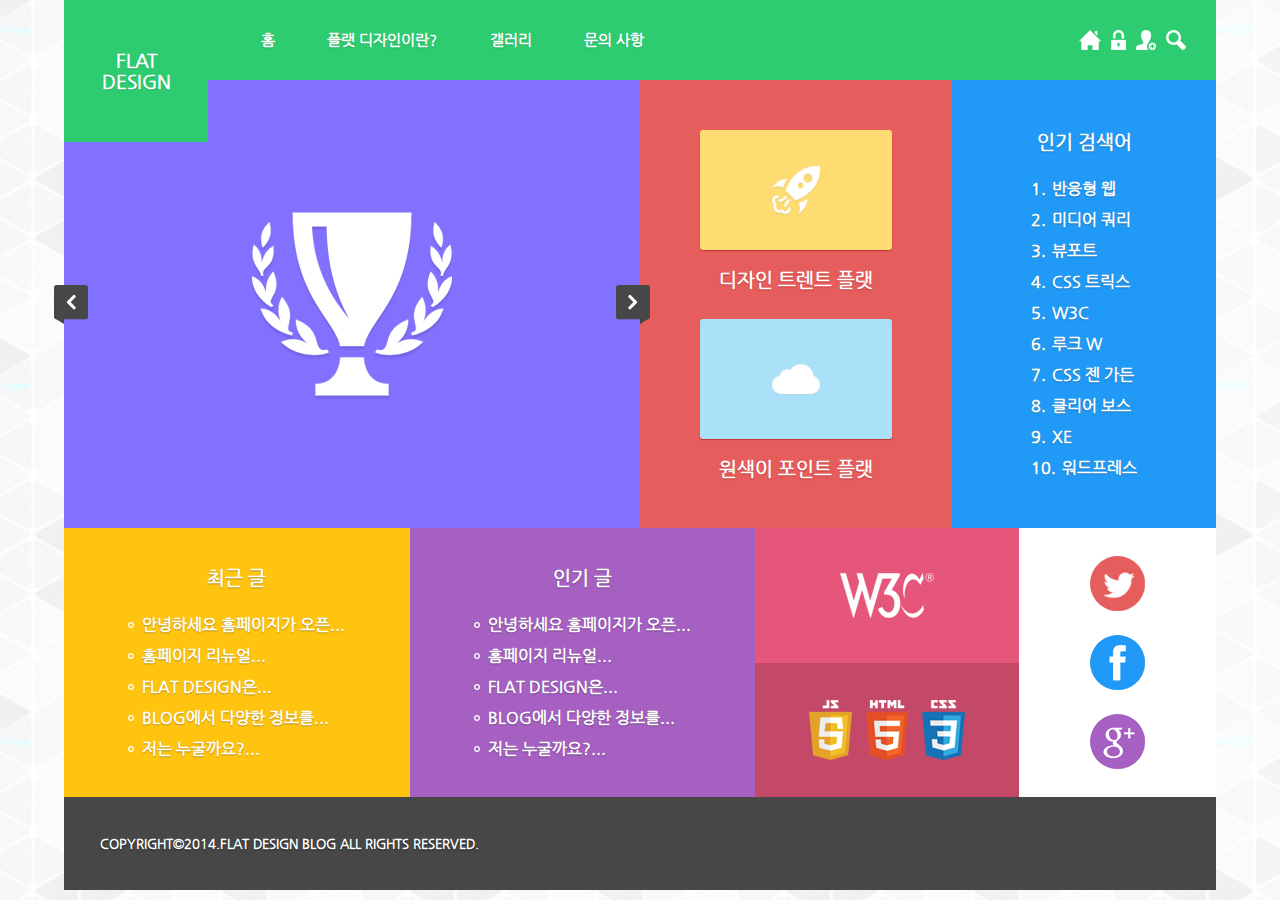
<file: src/main/java/com/web/doit/_05/index.html>
<!DOCTYPE html>
<html lang="ko">
<head>
    <meta charset="UTF-8">
    <meta name="viewport" content="width=device-width, initial-scale=1, minimum-scale=1, maximum-scale=1, user-scalable=no">
    <title>FLAT DESIGN</title>
    <link rel="stylesheet" type="text/css" href="css/reset.css">
    <link rel="stylesheet" type="text/css" href="">
    <link rel="stylesheet" type="text/css" href="">
    <link rel="shortcut icon" href="images/favicon/favicon.ico">
    <link rel="apple-touch-icon-precomposed" href="images/favicon/flat-design-touch.png">
    <script src="js/jquery.min.js"></script>
    <style>
        /* 모바일용 CSS */
        /* 기본 CSS */
        #wrap{
            display:flex;
            flex-flow:column nowrap;
            width:80%;
            margin:0 auto;
            max-width:1200px;
        }

        #wrap section{
            box-sizing:border-box;
        }

        /* 인포메이션 영역 CSS */
        .info_section{
            order:1;
            width:100%;
            background:#2ecc71;
            border-bottom:1px solid #39d67c;
        }

        .info_list{
            display:flex;
        }

        .info_list li{
            width:25%;
            text-align:center;
        }

        .info_list li a{
            display:block;
            padding:15px 0;
            padding:0.938rem 0;
        }

        /* 헤더 영역 CSS */
        .header{
            display:flex;
            order:2;
            flex-direction:column;
            position:relative;
            width:100%;
        }

        .logo{
            order:1;
            width:100%;
            padding:30px 0;
            padding:1.875rem 0;
            font-size:1.188em;
            font-size:1.188rem;
            line-height:21px;
            line-height:1.313rem;
            text-align:center;
            text-transform:uppercase;
            background:#2ecc71;
            text-shadow:0px 1px 1px #25ab5e;
        }

        .nav{
            order:2;
            width:100%;
        }

        .gnb li{
            display:flex;
            background:#2c3e50;
        }

        .gnb li a{
            width:80%;
            padding:20px 0;
            padding:1.250rem 0;
            font-size:0.938em;
            font-size:0.938rem;
            text-indent:20px;
            text-indent:1.250rem;
            font-weight:bold;
            text-transform:uppercase;
        }

        .gnb li span{
            width:20%;
            text-indent:-9999px;
            background:url(images/s_images/sub_menu_toggle_btn.png) center center no-repeat;
            cursor:pointer;
        }

        .menu_toggle_btn{
            display:block;
            width:30px;
            width:1.875rem;
            height:30px;
            height:1.875rem;
            position:absolute;
            top:10px;
            top:0.625rem;
            right:10px;
            right:0.625rem;
            text-indent:-9999px;
            background:url(images/s_images/menu_toggle_btn.png) no-repeat;
            cursor:pointer;
        }

        /* 슬라이더 영역 CSS */
        .slider_section{
            display:flex;
            justify-content:space-between;
            align-items:center;
            order:3;
            width:100%;
            height:300px;
            height:18.750rem;
            background:url(images/p_images/slider_01.jpg) center center no-repeat;
        }

        .slider_section span{
            width:34px;
            width:2.125rem;
            height:39px;
            height:2.438rem;
            text-indent:-9999px;
            background:url(images/s_images/slider_arrow.png) no-repeat;
            cursor:pointer;
        }

        span.prev_btn{
            margin-left:-10px;
            margin-left:-0.625rem;
            background-position:0 0;
        }

        span.next_btn{
            margin-right:-10px;
            margin-right:-0.625rem;
            background-position:-34px 0;
        }

        /* 최근 글 영역, 인기 글 영역 CSS */
        .latest_post_section{
            order:4;
            background:#ffc40f;
            text-shadow:0px 1px 1px #b98e0b;
        }

        .popular_post_section{
            order:5;
            background:#a660c2;
            text-shadow:0px 1px 1px #714185;
        }

        .latest_post_section, .popular_post_section{
            padding:40px 12.5%;
            padding:2.500rem 12.5%;
            /* 40px ÷ 320px */
        }

        .title{
            margin-bottom:30px;
            margin-bottom:1.875rem;
            font-size:1.188em;
            font-size:1.188rem;
            text-align:center;
            text-transform:uppercase;
            color:#fff;
        }

        .latest_post_list li, .popular_post_list li{
            margin-top:15px;
            margin-top:0.938rem;
            padding-left:14px;
            padding-left:0.875rem;
            font-weight:bold;
            text-transform:uppercase;
            background:url(images/s_images/post_circle_icon.png) left center no-repeat;
        }

        .latest_post_list li:first-child, .popular_post_list li:first-child{
            margin-top:0;
        }

        /* 갤러리 영역 CSS */
        .gallery_section{
            order:6;
            padding:50px 12.5%;
            padding:3.125rem 12.5%;
            /* 40px ÷ 320px */
            text-align:center;
            background:#e65d5d;
            text-shadow:0px 1px 1px #c43434;
        }

        .gallery_section img{
            width:100%;
            max-width:100%;
            border-radius:3px;
            box-shadow:0px 1px 1px #c43434;
        }

        .gallery_list li:nth-child(2){
            margin-top:30px;
            margin-top:1.875rem;
        }

        .gallery_list li figcaption{
            margin-top:20px;
            margin-top:1.250rem;
            font-size:1.188em;
            font-size:1.188rem;
            text-transform:uppercase;
            font-weight:bold;
        }

        /* 인기 검색어 영역 CSS */
        .rankup_section{
            order:7;
            padding:40px 12.5%;
            padding:2.500rem 12.5%;
            /* 40px ÷ 320px */
            background:#219af7;
            text-shadow: 0px 1px 1px #1974ba;
        }

        .rankup_list{
            display:flex;
            flex-wrap:wrap;
            justify-content:space-between;
        }

        .rankup_list li{
            width:47.916666666666666666666666666667%;
            /* 115px ÷ 240px */
            margin-top::15px;
            margin-top:0.938rem;
            text-align:center;
            text-transform:uppercase;
            font-weight:bold;
        }

        .rankup_list li:first-child, .rankup_list li:nth-child(2){
            margin-top:0;
        }

        .rankup_list li a{
            display:block;
            padding:10px 0;
            padding:0.625rem 0;
            border:1px solid #fff;
            border-radius:5px;
        }

        /* 배너 영역 CSS */
        .banner_section{
            order:8;
        }

        .banner_box_01{
            background:#e6567a;
        }

        .banner_box_01 a{
            display:block;
            padding:30px 0;
            padding:1.875rem 0;
            text-align:center;
        }

        .banner_box_02{
            background:#c44968;
        }

        .banner_list{
            display:flex;
            justify-content:space-between;
            padding:30px 12.5%;
            padding:1.875rem 12.5%;
            /* 40px ÷ 320px */
        }

        /* 소셜 네트워크 영역 CSS */
        .social_section{
            order:9;
            padding:24px 12.5%;
            padding:1.500rem 12.5%;
            /* 40px ÷ 320px */
            background:#fff;
        }

        .social_list{
            display:flex;
            justify-content:space-between;
        }

        /* 푸터 영역 CSS */
        .footer{
            order:10;
            width:100%;
            background:#474747;
        }

        .footer p{
            padding:20px;
            padding:1.250rem;
            font-size:0.813em;
            font-size:0.813rem;
            text-align:center;
            text-transform:uppercase;
            font-weight:bold;
            color:#fff;
            text-shadow:0px 1px 1px #191919;
        }

        /* 태블릿용 CSS */
        @media all and (min-width:768px){
            /* 기본 CSS */
            #wrap{
                flex-flow:row wrap;
            }

            /* 헤더 영역 CSS */
            .header{
                flex-direction:row;
            }

            .logo{
                position:absolute;
                top:0;
                left:0;
                z-index:10;
                width:15.625%;
                /* 120px ÷ 768px */
                padding:0;
            }

            .logo a{
                display:block;
                padding:50px 0;
                padding:3.125rem 0;
            }

            .nav{
                position:relative;
                min-height:80px;
                min-height:5.000rem;
                background:#2ecc71;
            }

            .gnb{
                position:absolute;
                top:100%;
                right:0;
                z-index:20;
                width:40.10416666666667%;
                /* 308px ÷ 768px */
            }

            .menu_toggle_btn{
                top:50%;
                right:30px;
                right:1.875rem;
                z-index:20;
                margin-top:-15px;
                margin-top:-0.938rem;
            }

            /* 슬라이더 영역 CSS */
            .slider_section{
                width:59.89583333333333%;
                /* 460px ÷ 768px */
                height:auto;
            }

            .slider_section span{
                position:relative;
                z-index:10;
            }

            /* 최근 글 영역, 인기 글 영역 CSS */
            .latest_post_section{
                order:5;
            }

            .popular_post_section{
                order:6;
            }

            .latest_post_section, .popular_post_section{
                width:41.666666666666666666666666666667%;
                /* 320px ÷ 768px */
                padding-left:5.208333333333333333333333333333%;
                padding-right:5.208333333333333333333333333333%;
                /* 40px ÷ 768px */
            }

            /* 갤러리 영역 CSS */
            .gallery_section{
                order:8;
                width:71.354166666666666666666666666667%;
                /* 548px ÷ 768px */
                padding-left:5.208333333333333333333333333333%;
                padding-right:5.208333333333333333333333333333%;
                /* 40px ÷ 768px */
            }

            .gallery_list{
                display:flex;
            }

            .gallery_list li{
                width:47.008547008547008547008547008547%;
                /* 220px ÷ 468px */
            }

            .gallery_list li:nth-child(2){
                margin-left:5.982905982905982905982905982906%;
                /* 28px ÷ 468px */
                margin-top:0;
            }

            /* 인기 검색어 영역 CSS */
            .rankup_section{
                order:4;
                width:40.10416666666667%;
                /* 308px ÷ 768px */
                padding-left:5.20833333333333%;
                padding-right:5.20833333333333%;
                /* 40px ÷ 768px */
            }

            /* 배너 영역 CSS */
            .banner_section{
                display:flex;
                order:9;
                flex-direction:column;
                width:28.645833333333333333333333333333%;
                /* 220px ÷ 768px */
            }

            .banner_section div{
                flex:1 1 0;
            }

            .banner_box_01{
                display:flex;
                justify-content:center;
                align-items:center;
            }

            .banner_box_01 a{
                display:inline;
                padding:0;
            }

            .banner_box_02{
                display:flex;
                justify-content:center;
                align-items:center;
            }

            .banner_list{
                padding:0;
                justify-content:flex-start;
            }

            .banner_list li:nth-child(2){
                margin:0 14px;
                margin:0 0.875rem;
            }

            /* 소셜 네트워크 영역 CSS */
            .social_section{
                display:flex;
                order:7;
                justify-content:center;
                align-items:center;
                width:16.66666666666667%;
                /* 128px ÷ 768px */
                padding:0;
            }

            .social_list{
                flex-direction:column;
                justify-content:flex-start;
            }

            .social_list li:nth-child(2){
                margin:24px 0;
                margin:1.500rem 0;
            }

            /* 푸터 영역 CSS */
            .footer p{
                padding:40px 0;
                padding:2.500rem 0;
            }
        }

        /* PC용 CSS */
        @media all and (min-width:960px){
            /* 기본 CSS */
            #wrap{
                position:relative;
                width:90%;
            }

            /* 인포메이션 영역 CSS */
            .info_section{
                order:0;
                position:absolute;
                top:30px;
                top:1.875rem;
                right:30px;
                right:1.875rem;
                z-index:30;
                width:auto;
                border-bottom:0;
            }

            .info_list li{
                width:auto;
                margin-left:15px;
                margin-left:0.625rem;
            }

            .info_list li a{
                padding:0;
            }

            /* 헤더 영역 CSS */
            .header{
                order:1;
                justify-content:flex-end;
                position:static;
            }

            .logo{
                width:12.5%;
                /* 120px ÷ 960px */
            }

            .nav{
                display:flex;
                align-items:center;
                position:static;
                width:87.5%;
                /* 840px ÷ 960px */
            }

            .gnb{
                display:flex !important;
                flex-direction:row;
                position:static;
                width:100%;
                text-shadow:0px 1px 1px #25ab5e;
            }

            .gnb li{
                display:block;
                margin-left:5.20833333333333%;
                /* 50px ÷ 840px */
                background:none;
            }

            .gnb li a{
                width:auto;
                padding:0;
                text-indent:0;
            }

            .gnb li span{
                display:none;
            }

            .menu_toggle_btn{
                display:none;
            }

            /* 슬라이더 영역 CSS */
            .slider_section{
                order:2;
                width:50%;
                /* 480px ÷ 960px */
            }

            /* 최근 글 영역, 인기 글 영역 CSS */
            .latest_post_section, .popular_post_section{
                display:flex;
                flex-direction:column;
                align-items:center;
                width:30%;
                /* 288px ÷ 960px */
                padding-left:0;
                padding-right:0;
            }

            /* 갤러리 영역 CSS */
            .gallery_section{
                order:3;
                width:27.08333333333333%;
                /* 260px ÷ 960px */
            }

            .gallery_list{
                display:block;
            }

            .gallery_list li{
                width:auto;
            }

            .gallery_list li:nth-child(2){
                margin-top:30px;
                margin-top:1.875rem;
                margin-left:0;
            }

            /* 인기 검색어 영역 CSS */
            .rankup_section{
                display:flex;
                flex-direction:column;
                justify-content:center;
                align-items:center;
                width:22.91666666666667%;
                /* 220px ÷ 960px */
                padding:0;
            }

            .rankup_list{
                display:block;
            }

            .rankup_list li{
                width:auto;
                text-align:left;
                counter-increment:rankup-counter;
            }

            .rankup_list li:nth-child(2){
                margin-top:15px;
                margin-top:0.938rem;
            }

            .rankup_list li:before{
                padding-right:6px;
                padding-right:0.375rem;
                text-transform:uppercase;
                font-weight:bold;
                color:#fff;
                text-shadow:0px 1px 1px #428e9e;
                content:counter(rankup-counter) '.';
            }

            .rankup_list li a{
                display:inline;
                padding:0;
                border:0;
            }

            /* 배너 영역 CSS */
            .banner_section{
                order:7;
                width:22.91666666666667%;
                /* 220px ÷ 960px */
            }

            /* 소셜 네트워크 영역 CSS */
            .social_section{
                order:8;
                width:17.08333333333333%;
                /* 164px ÷ 960px */
            }

            /* 푸터 영역 CSS */
            .footer{
                order:9;
            }

            .footer p{
                padding-left:3.125%;
                /* 30px ÷ 960px */
                text-align:left;
            }
        }
    </style>
</head>
<body>
  <div id="wrap">
      <!-- 인포메이션 영역 -->
      <section class="info_section">
          <ul class="info_list">
              <li><a href="index.html"><img src="images/s_images/info_icon_01.png" alt=""></a></li>
              <li><a href="index.html"><img src="images/s_images/info_icon_02.png" alt=""></a></li>
              <li><a href="index.html"><img src="images/s_images/info_icon_03.png" alt=""></a></li>
              <li><a href="index.html"><img src="images/s_images/info_icon_04.png" alt=""></a></li>
          </ul>
      </section>

      <!-- 헤더 영역 -->
      <header class="header">
          <h1 class="logo">
              <a href="index.html">flat<br>design</a>
          </h1>
          <nav class="nav">
              <ul class="gnb">
                  <li><a href="index.html">홈</a><span class="sub_menu_toggle_btn">하위 메뉴 토글 버튼</span></li>
                  <li><a href="introduce.html">플랫 디자인이란?</a><span class="sub_menu_toggle_btn">하위 메뉴 토글 버튼</span></li>
                  <li><a href="gallery.html">갤러리</a><span class="sub_menu_toggle_btn">하위 메뉴 토글 버튼</span></li>
                  <li><a href="board.html">문의 사항</a><span class="sub_menu_toggle_btn">하위 메뉴 토글 버튼</span></li>
              </ul>
          </nav>
          <span class="menu_toggle_btn">전체 메뉴 토글 버튼</span>
      </header>

      <!-- 슬라이더 영역 -->
      <section class="slider_section">
          <span class="prev_btn">이전 버튼</span><span class="next_btn">다음 버튼</span>
      </section>

      <!-- 최근 글 영역, 인기 글 영역 -->
      <section class="latest_post_section">
          <h2 class="title">최근 글</h2>
          <ul class="latest_post_list">
              <li><a href="">안녕하세요 홈페이지가 오픈...</a></li>
              <li><a href="">홈페이지 리뉴얼...</a></li>
              <li><a href="">flat design은...</a></li>
              <li><a href="">blog에서 다양한 정보를...</a></li>
              <li><a href="">저는 누굴까요?...</a></li>
          </ul>
      </section>
      <section class="popular_post_section">
          <h2 class="title">인기 글</h2>
          <ul class="popular_post_list">
              <li><a href="">안녕하세요 홈페이지가 오픈...</a></li>
              <li><a href="">홈페이지 리뉴얼...</a></li>
              <li><a href="">flat design은...</a></li>
              <li><a href="">blog에서 다양한 정보를...</a></li>
              <li><a href="">저는 누굴까요?...</a></li>
          </ul>
      </section>

      <!-- 갤러리 영역 -->
      <section class="gallery_section">
          <ul class="gallery_list">
              <li>
                  <a href="#">
                      <figure>
                          <img src="images/p_images/gallery_01.jpg" alt="">
                          <figcaption>디자인 트렌트 플랫</figcaption>
                      </figure>
                  </a>
              </li>
              <li>
                  <a href="#">
                      <figure>
                          <img src="images/p_images/gallery_02.jpg" alt="">
                          <figcaption>원색이 포인트 플랫</figcaption>
                      </figure>
                  </a>
              </li>
          </ul>
      </section>

      <!-- 인기 검색어 영역 -->
      <section class="rankup_section">
          <h2 class="title">인기 검색어</h2>
          <ul class="rankup_list">
              <li><a href="">반응형 웹</a></li>
              <li><a href="">미디어 쿼리</a></li>
              <li><a href="">뷰포트</a></li>
              <li><a href="">CSS 트릭스</a></li>
              <li><a href="">W3C</a></li>
              <li><a href="">루크 W</a></li>
              <li><a href="">CSS 젠 가든</a></li>
              <li><a href="">클리어 보스</a></li>
              <li><a href="">XE</a></li>
              <li><a href="">워드프레스</a></li>
          </ul>
      </section>

      <!-- 배너 영역 -->
      <section class="banner_section">
          <div class="banner_box_01">
              <a href=""><img src="images/s_images/w3c_logo.png" alt=""></a>
          </div>
          <div class="banner_box_02">
              <ul class="banner_list">
                  <li><a href=""><img src="images/s_images/js_logo.png" alt=""></a></li>
                  <li><a href=""><img src="images/s_images/html_logo.png" alt=""></a></li>
                  <li><a href=""><img src="images/s_images/css_logo.png" alt=""></a></li>
              </ul>
          </div>
      </section>

      <!-- 소셜 네트워크 영역 -->
      <section class="social_section">
          <ul class="social_list">
              <li><a href=""><img src="images/s_images/social_icon_01.png" alt=""></a></li>
              <li><a href=""><img src="images/s_images/social_icon_02.png" alt=""></a></li>
              <li><a href=""><img src="images/s_images/social_icon_03.png" alt=""></a></li>
          </ul>
      </section>

      <!-- 푸터 영역 -->
      <footer class="footer">
          <p>copyright&copy;2014.flat design blog all rights reserved.</p>
      </footer>
  </div>
</body>
</html>
</file>
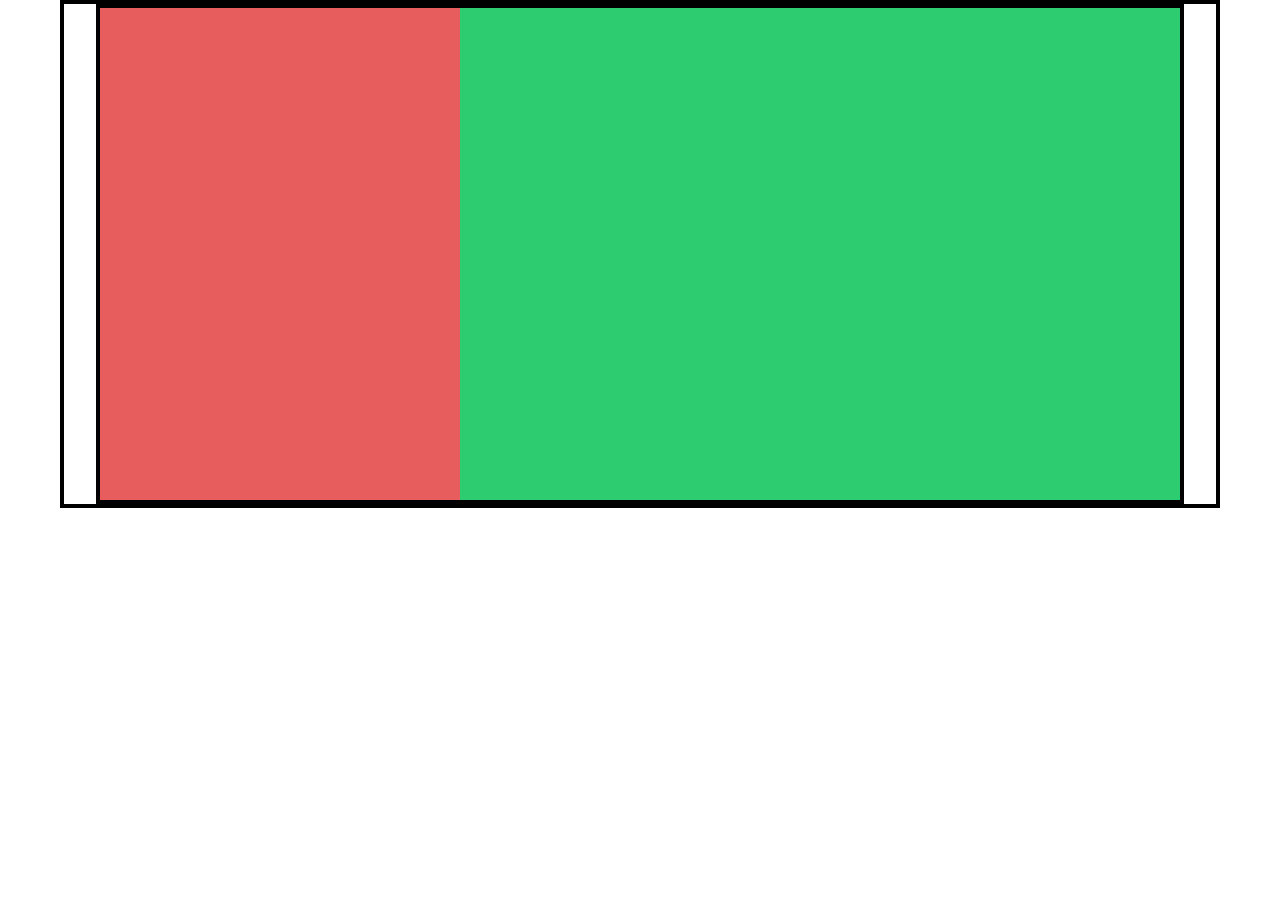
<file: src/main/java/com/web/doit/_02/02_1.html>
<!DOCTYPE HTML>
<html lang="ko">
<head>
<meta charset="UTF-8">
<meta name="viewport" content="width=device-width, initial-scale=1, minimum-scale=1, maximum-scale=1, user-scalable=no">
<title>Document</title>
<style>
*{margin:0; padding:0;}
#wrap {
	width: 90%; /* 960px */
	height: 500px;
	margin: 0 auto;
	border: 4px solid #000;
}
.container {
	width: 93.75%;	/* 900px / 960px */
	height: 492px;
	margin: 0 auto;
	border: 4px solid #000;
}
.container div {
	display: inline-block;	/* 요소(element)들이 한 줄로 늘어서 보이게 한다 */
	height: 100%;
}
.container div:first-child {
	width: 33.3333333333333%;	/* 300px / 900px */
	background: #e75d5d;
}
.container div:first-child+div {
	width: 66.66666666666666%;	/* 600px / 900px */
	background: #2dcc70;
}






</style>
</head>
<body>
	<div id="wrap">
		<div class="container">
			<div></div><div></div>
		</div>
	</div>
</body>
</html>
</file>
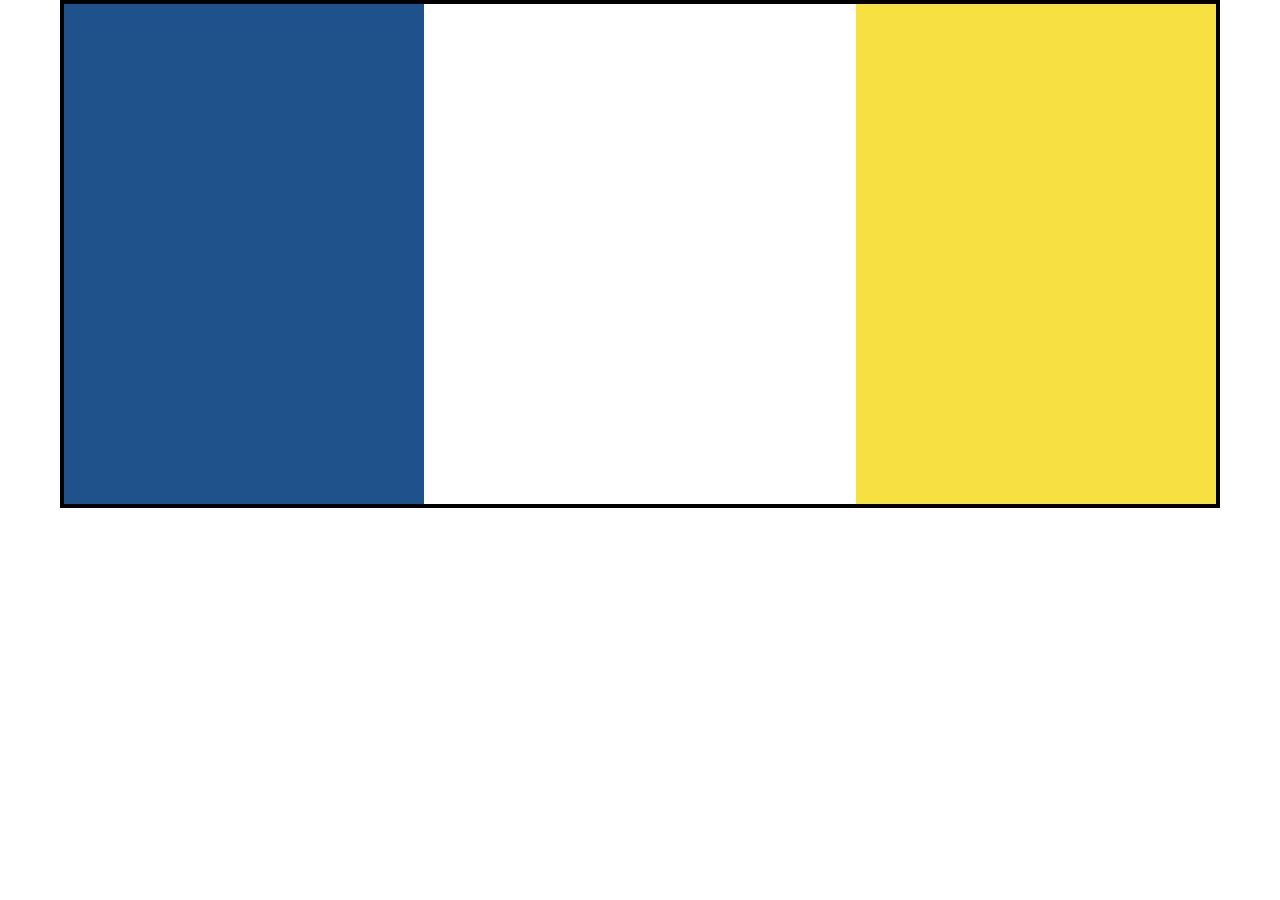
<file: src/main/java/com/web/doit/_02/02_2.html>
<!DOCTYPE HTML>
<html lang="ko">
<head>
<meta charset="UTF-8">
<meta name="viewport" content="width=device-width, initial-scale=1, minimum-scale=1, maximum-scale=1, user-scalable=no">
<title>Document</title>
<style>
*{margin:0; padding:0;}

#wrap{
width:90%;
/* 960px */
height:500px;
margin:0 auto;
border:4px solid #000;
}

#wrap div{
width:31.25%;
/* 300px ÷ 960px */
height:100%;
display:inline-block;
}

#wrap div:first-child{
margin-right:37.5%;
/* 360px ÷ 960px */
background:#1f518b;
}

#wrap div:first-child + div{
background:#f7e041;
}
</style>
</head>
<body>
	<div id="wrap">
		<div></div><div></div>
	</div>
</body>
</html>
</file>
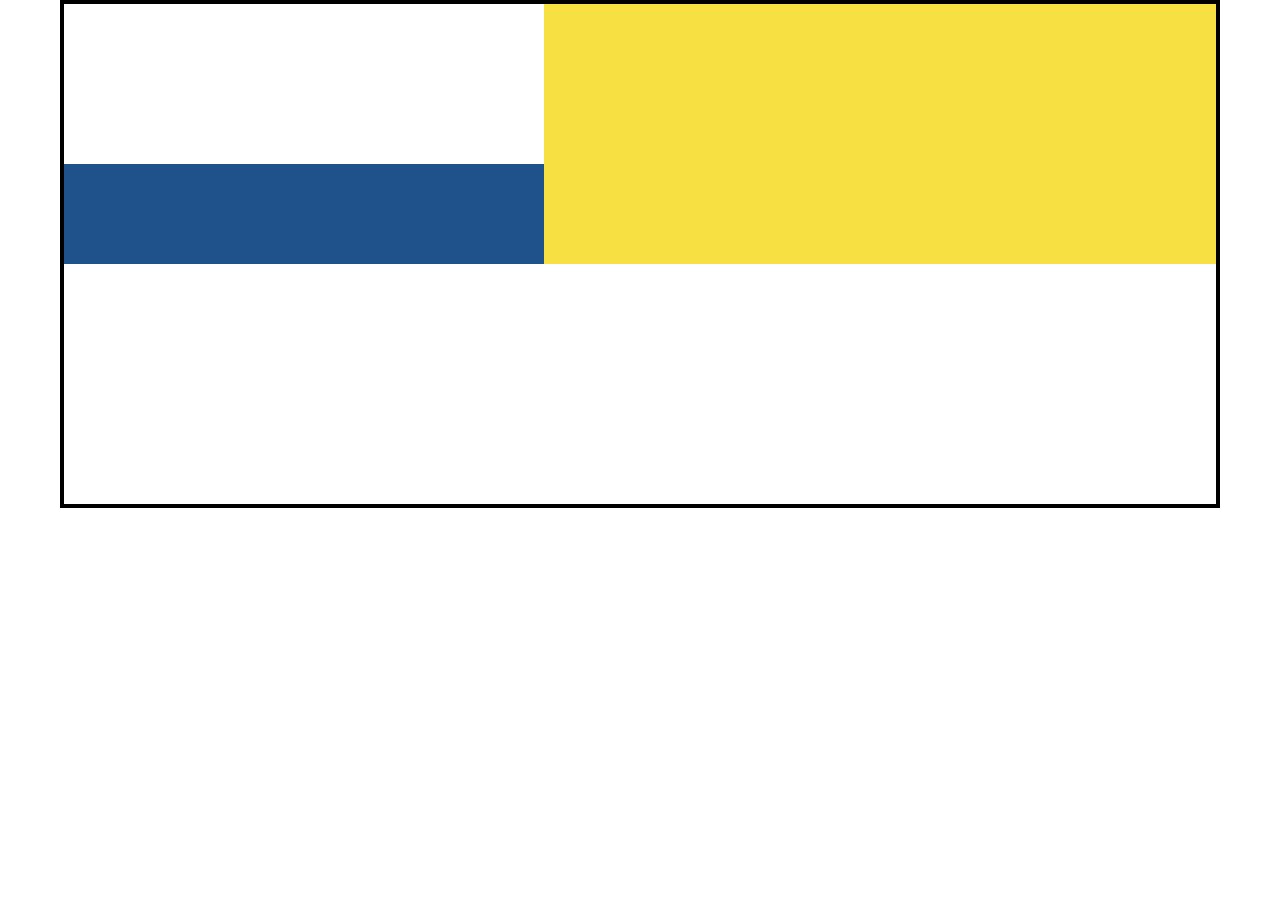
<file: src/main/java/com/web/doit/_02/02_3.html>
<!-- 가변 패딩 직접 적용하기 -->
<!DOCTYPE HTML>
<html lang="ko">
<head>
<meta charset="UTF-8">
<meta name="viewport" content="width=device-width, initial-scale=1, minimum-scale=1, maximum-scale=1, user-scalable=no">
<title>Document</title>
<style>
*{margin:0; padding:0;}

#wrap {
	width: 90%;
	height: 500px;
	margin: 0 auto;
	border: 4px solid #000;
}

#wrap div {
	width: 31.25%;	/* 300px / 960px */
	display: inline-block;
}

#wrap div:first-child {
	padding: 50px 5.20833333333333%;	/* 5.20... => 50px / 960px, 실제로는 50px, 5.20...3% 로 최종 100px 이 됨 */
	background: #1f518b;
}

#wrap div:first-child + div {
	padding: 130px 13.54166666666667%;	/* 13.541666..7% => 130px / 960px, 130px 130px 이 되어 실제 260px */
	background: #f7e041;
}


</style>
</head>
<body>
	<div id="wrap">
		<div></div><div></div>
	</div>
</body>
</html>
</file>
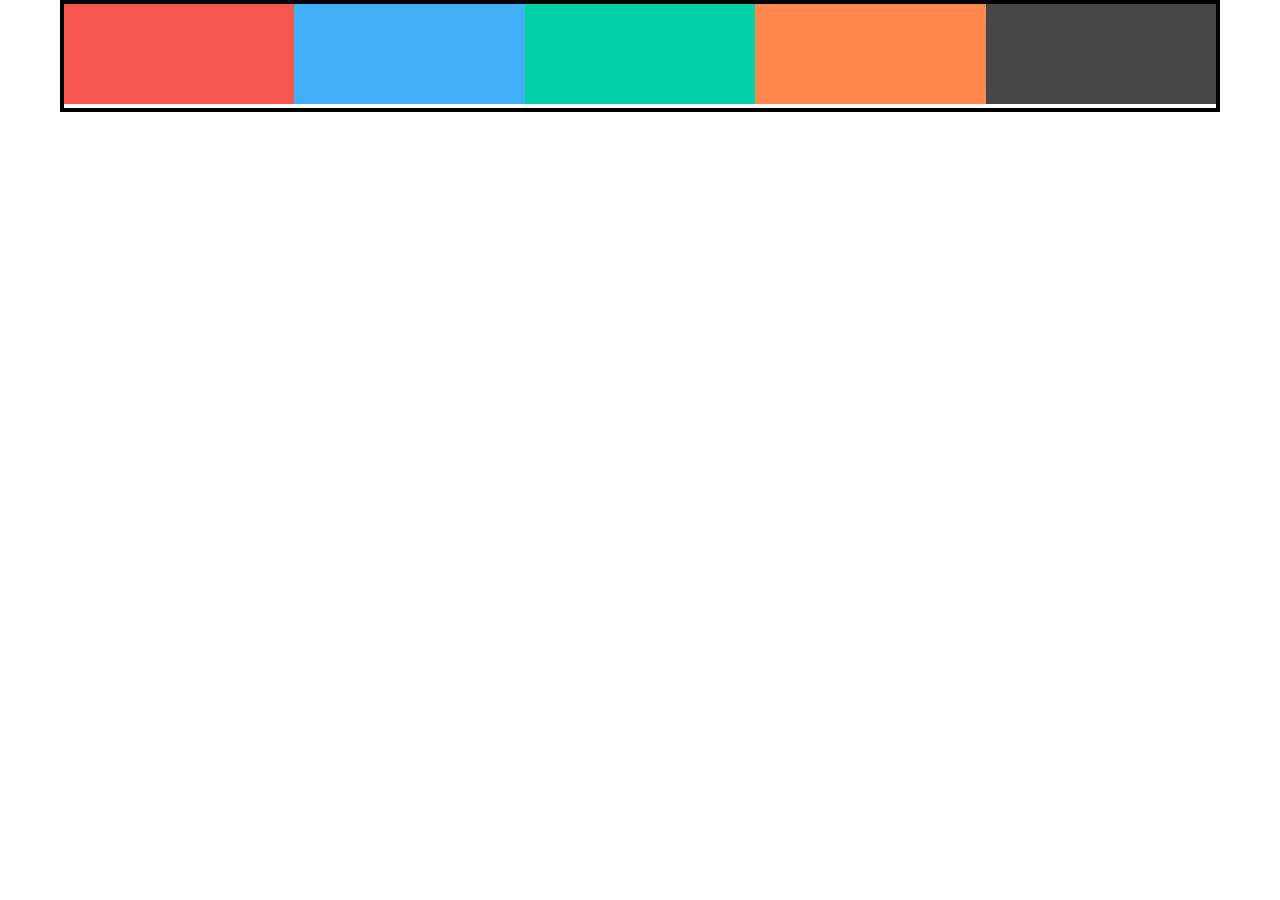
<file: src/main/java/com/web/doit/_03/03_1.html>
<!DOCTYPE HTML>
<html lang="ko">
<head>
<meta charset="UTF-8">
<meta name="viewport" content="width=device-width, initial-scale=1, minimum-scale=1, maximum-scale=1, user-scalable=no">
<title>Document</title>
<style>
*{margin:0; padding:0;}

#wrap{
width:90%;
margin:0 auto;
border:4px solid #000;
}

#wrap div{
display:inline-block;
height:100px;
}

#wrap div:first-child{
background:#f45750;
}

#wrap div:nth-child(2){
background:#40b0f9;
}

#wrap div:nth-child(3){
background:#00d2a5;
}

#wrap div:nth-child(4){
background:#ff884d;
}

#wrap div:last-child{
background:#464646;
}

@media all and (min-width: 320px) {
	#wrap div {
		width: 100%;
	}
}

@media all and (min-width: 768px) {
	#wrap div {
		width: 50%;
	}
}

#wrap div:last-child {
	width: 100%;
}

@media all and (min-width: 1024px) {
	#wrap div {
		width: 20%;
	}
	#wrap div:last-child {
		width: 20%;
	}
}

</style>
</head>
<body>
	<div id="wrap">
		<div></div><div></div><div></div><div></div><div></div>
	</div>
</body>
</html>
</file>
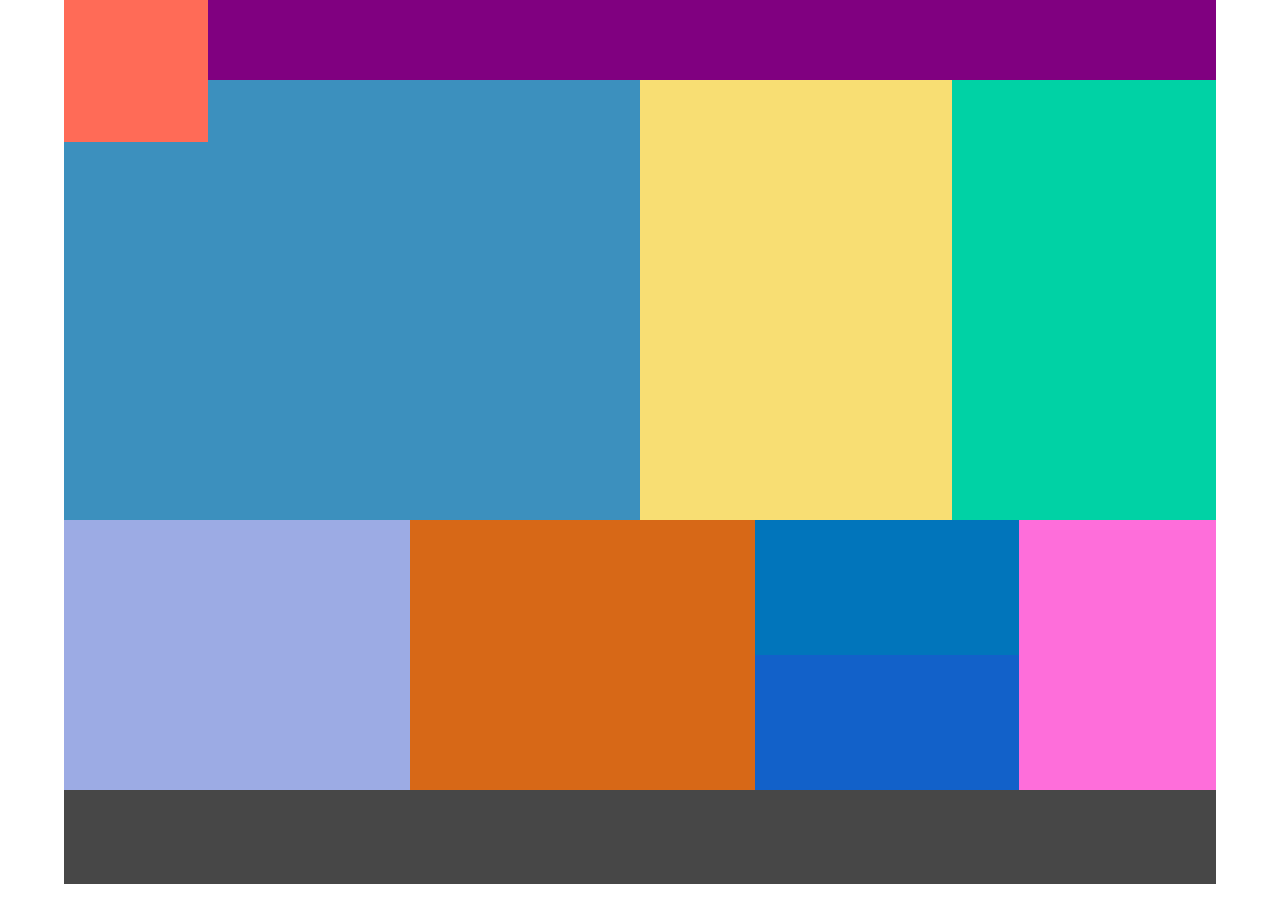
<file: src/main/java/com/web/doit/_04/04_1.html>
<!DOCTYPE HTML>
<html lang="ko">
<head>
<meta charset="UTF-8">
<meta name="viewport" content="width=device-width, initial-scale=1, minimum-scale=1, maximum-scale=1, user-scalable=no">
<title>Document</title>
<style>
*{margin:0; padding:0;}	/* 모든 태그의 마진값과 패딩값을 초기화하기 위함 */

#wrap{
display:flex;	/* 플렉서블 박스로 사용하기 위함 */
flex-flow:row wrap;	/* '가로'로 '여러 줄' 배치 목적 */
width:90%; 
margin:0 auto;
}

.header {
	display: flex;
	order: 1;
	justify-content: flex-end;
	position: relative;
	width: 100%;
}
/* header 내 제목을 만들기 위한 h1 태그 */
.header h1 {
	position: absolute;
	top: 0;
	left: 0;
	width: 12.5%;
	height: 142px;
	background: #ff6b57;
}
/* header 내 메뉴영역 사용을 위한 nav 태그 */
.header nav {
	width: 87.5%;
	min-height: 80px;
	/*background: #ff6b57;*/
	background: purple;
}
.slider_section {
	order: 2;
	width: 50%;
	background: #3c90be;
}
.gallery_section {
	order: 3;
	width: 27.08333333333333333333333333333333%;
	height: 440px;
	background: #f8de73;
}
.rankup_section {
	order: 4;
	width: 22.91666666666666666666666666666666%;
	background: #00d2a5;
}
.latest_post_section {
	order: 5;
	width: 30%;
	background: #9cabe4;
}
.popular_post_section {
	order: 6;
	width: 30%;
	background: #d76817;
}
.banner_section {
	display: flex;
	order: 7;
	flex-flow: column nowrap;
	width: 22.91666666666666666666666666666666%;
}
.banner_section div {
	flex:1 1 0;
}
.banner_section div.banner_box_01 {
	background: #0175bb;
}
.banner_section div.banner_box_02 {
	background: #1261c9;
}
.socail_section {
	order: 8;
	width: 17.08333333333333333333333333333333%;
	height: 270px;
	background: #fe6eda;
}
.footer {
	order: 9;
	width: 100%;
	height: 94px;
	background: #474747;
}



</style>
</head>
<body>
	<div id="wrap">
		<header class="header">
			<h1></h1>
			<nav></nav>
		</header>
		<section class="slider_section"></section>
		<section class="gallery_section"></section>
		<section class="rankup_section"></section>
		<section class="latest_post_section"></section>
		<section class="popular_post_section"></section>
		<section class="banner_section">
			<div class="banner_box_01"></div>
			<div class="banner_box_02"></div>
		</section>
		<section class="socail_section"></section>
		<footer class="footer"></footer>
	</div>
</body>
</html>
</file>
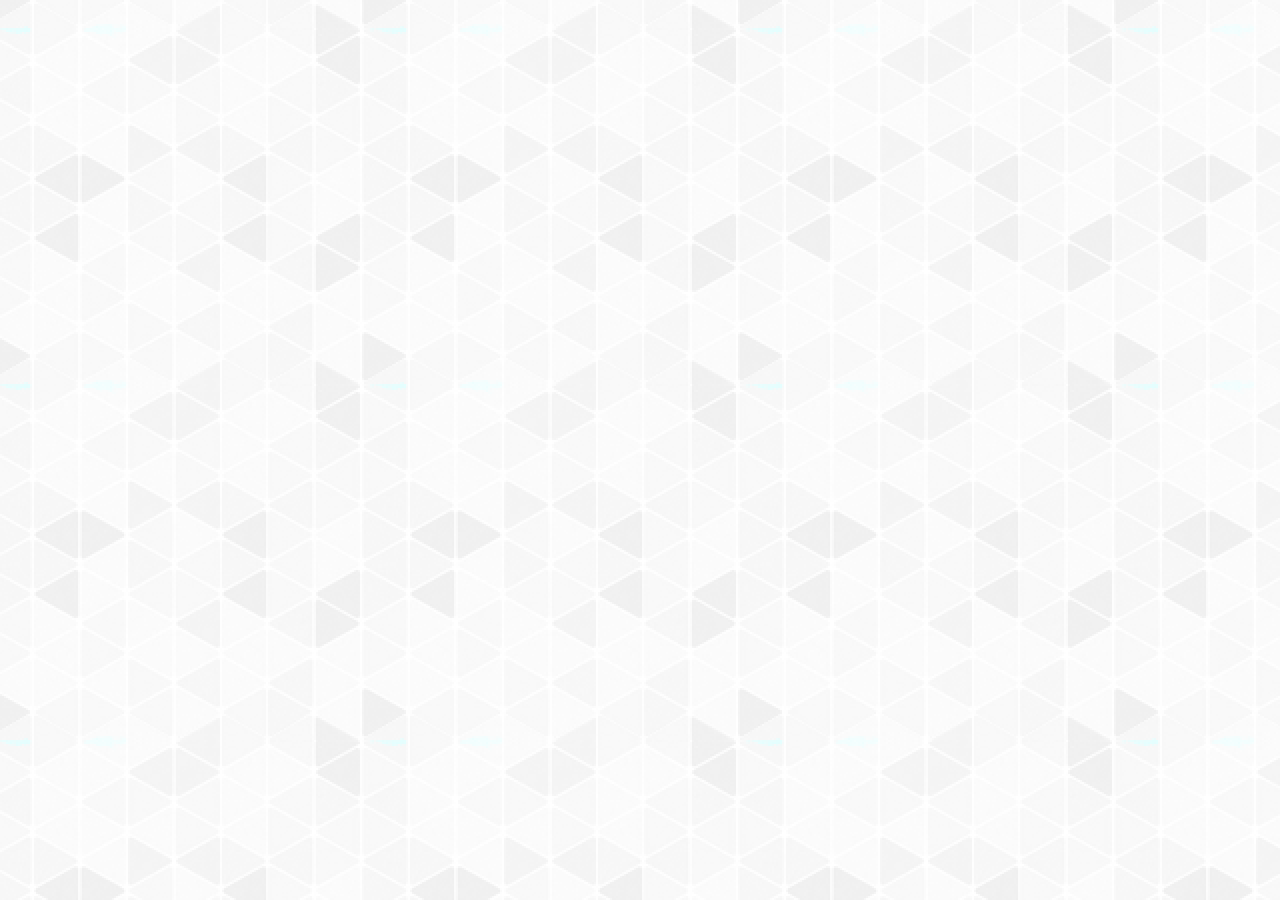
<file: src/main/java/com/web/doit/_05/board.html>
<!DOCTYPE html>
<html lang="ko">
<head>
    <meta charset="UTF-8">
    <meta name="viewport" content="width=device-width, initial-scale=1, minimum-sacle=1, maximum-scale=1, user-scalable=no">
    <title>FLAT DESIGN - 문의 사항</title>
    <link rel="stylesheet" type="text/css" href="css/reset.css">
    <link rel="stylesheet" type="text/css" href="">
    <link rel="stylesheet" type="text/css" href="">
    <link rel="shortcut icon" href="images/favicon/favicon.ico">
    <link rel="apple-touch-icon-precomposed" href="images/favicon/flat-design-touch.png">
    <script src="js/jquery.min.js"></script>
    <style>

    </style>
</head>
<body>
<div id="wrap">

</div>
</body>
</html>
</file>
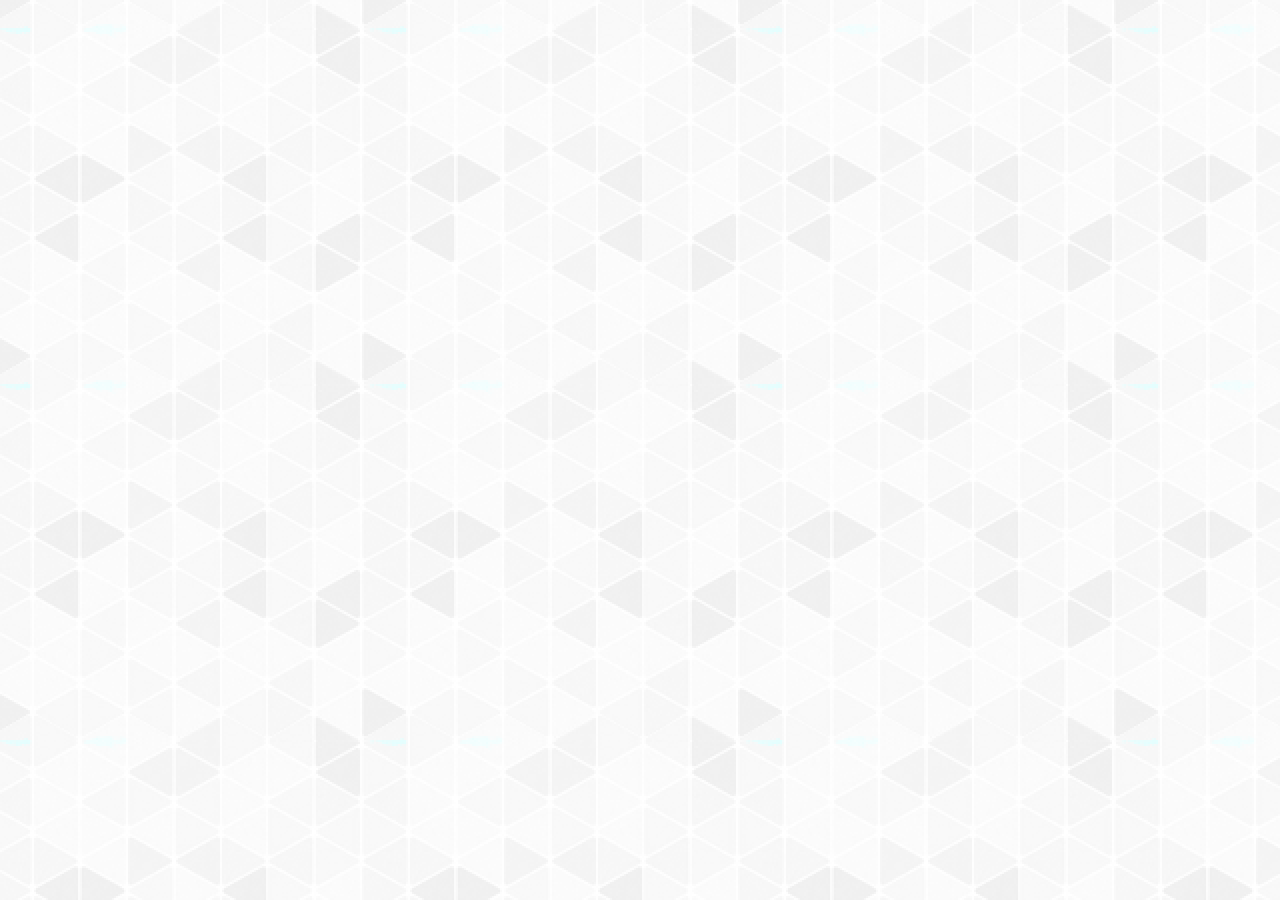
<file: src/main/java/com/web/doit/_05/gallery.html>
<!DOCTYPE html>
<html lang="ko">
<head>
    <meta charset="UTF-8">
    <meta name="viewport" content="width=device-width, initial-scale=1, minimum-sacle=1, maximum-scale=1, user-scalable=no">
    <title>FLAT DESIGN - 갤러리</title>
    <link rel="stylesheet" type="text/css" href="css/reset.css">
    <link rel="stylesheet" type="text/css" href="">
    <link rel="stylesheet" type="text/css" href="">
    <link rel="shortcut icon" href="images/favicon/favicon.ico">
    <link rel="apple-touch-icon-precomposed" href="images/favicon/flat-design-touch.png">
    <script src="js/jquery.min.js"></script>
    <style>

    </style>
</head>
<body>
<div id="wrap">

</div>
</body>
</html>
</file>
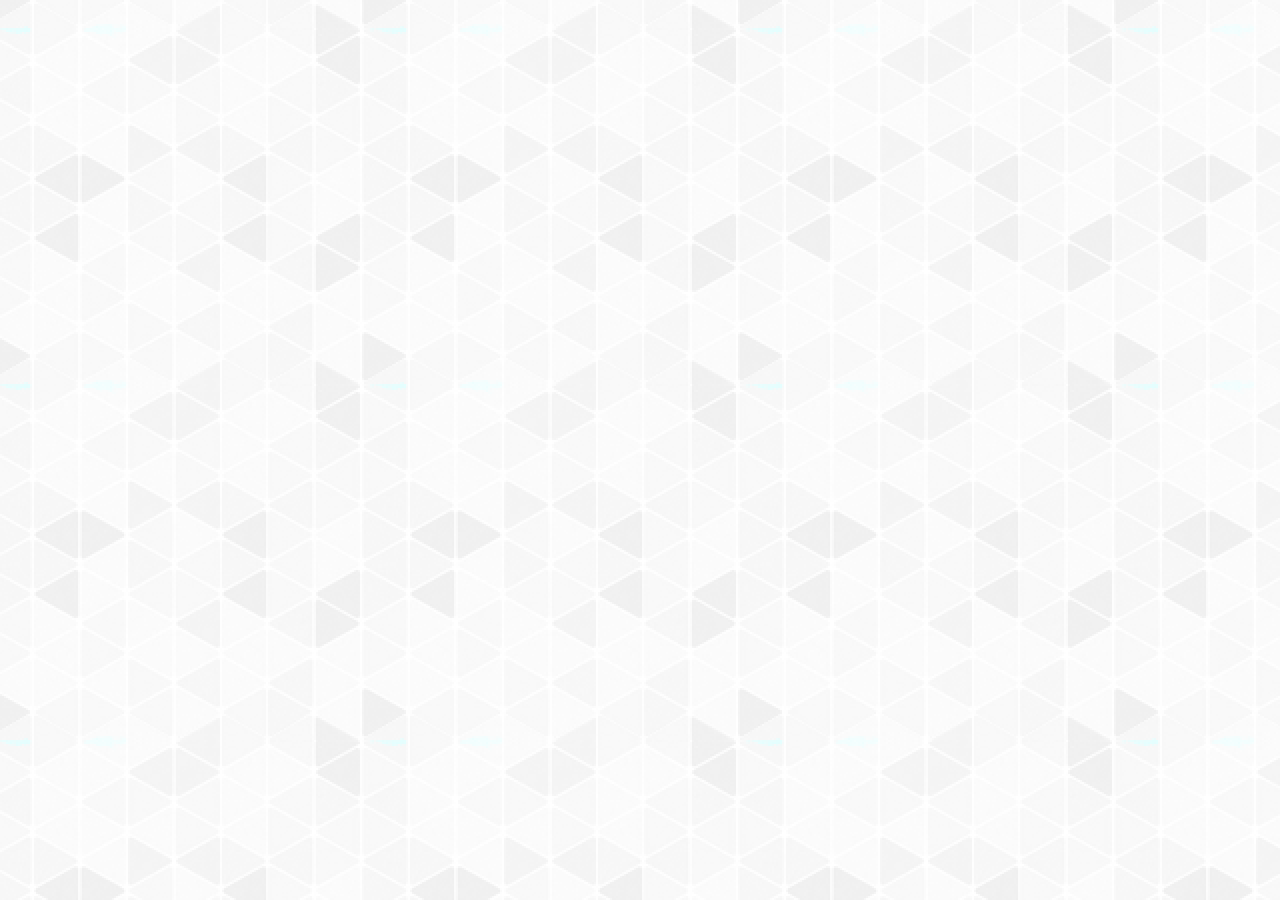
<file: src/main/java/com/web/doit/_05/introduce.html>
<!DOCTYPE html>
<html lang="ko">
<head>
    <meta charset="UTF-8">
    <meta name="viewport" content="width=device-width, initial-scale=1, minimum-sacle=1, maximum-scale=1, user-scalable=no">
    <title>FLAT DESIGN - 플랫 디자인이란?</title>
    <link rel="stylesheet" type="text/css" href="css/reset.css">
    <link rel="stylesheet" type="text/css" href="">
    <link rel="stylesheet" type="text/css" href="">
    <link rel="shortcut icon" href="images/favicon/favicon.ico">
    <link rel="apple-touch-icon-precomposed" href="images/favicon/flat-design-touch.png">
    <script src="js/jquery.min.js"></script>
    <style>
        /* 모바일용 css */
        /* 기본 css */
        #wrap {
            display: flex;
            flex-flow: column nowrap;
            width: 80%;
            margin: 0 auto;
            max-width: 1200px;  /* 모든 환경에서 박스를 중앙에 배치하기 위함 */
        }
        #wrap section {
            box-sizing: border-box;
        }

        /* 태블릿용 css */
        @media all and (min-width: 768px) {
        }

        /* PC용 css */
        @media all and (min-width: 960px) {
            /* 기본 css */
            #wrap {
                position: relative;
                width: 90%;
            }
        }
    </style>
</head>
<body>
<div id="wrap">

</div>
</body>
</html>
</file>
